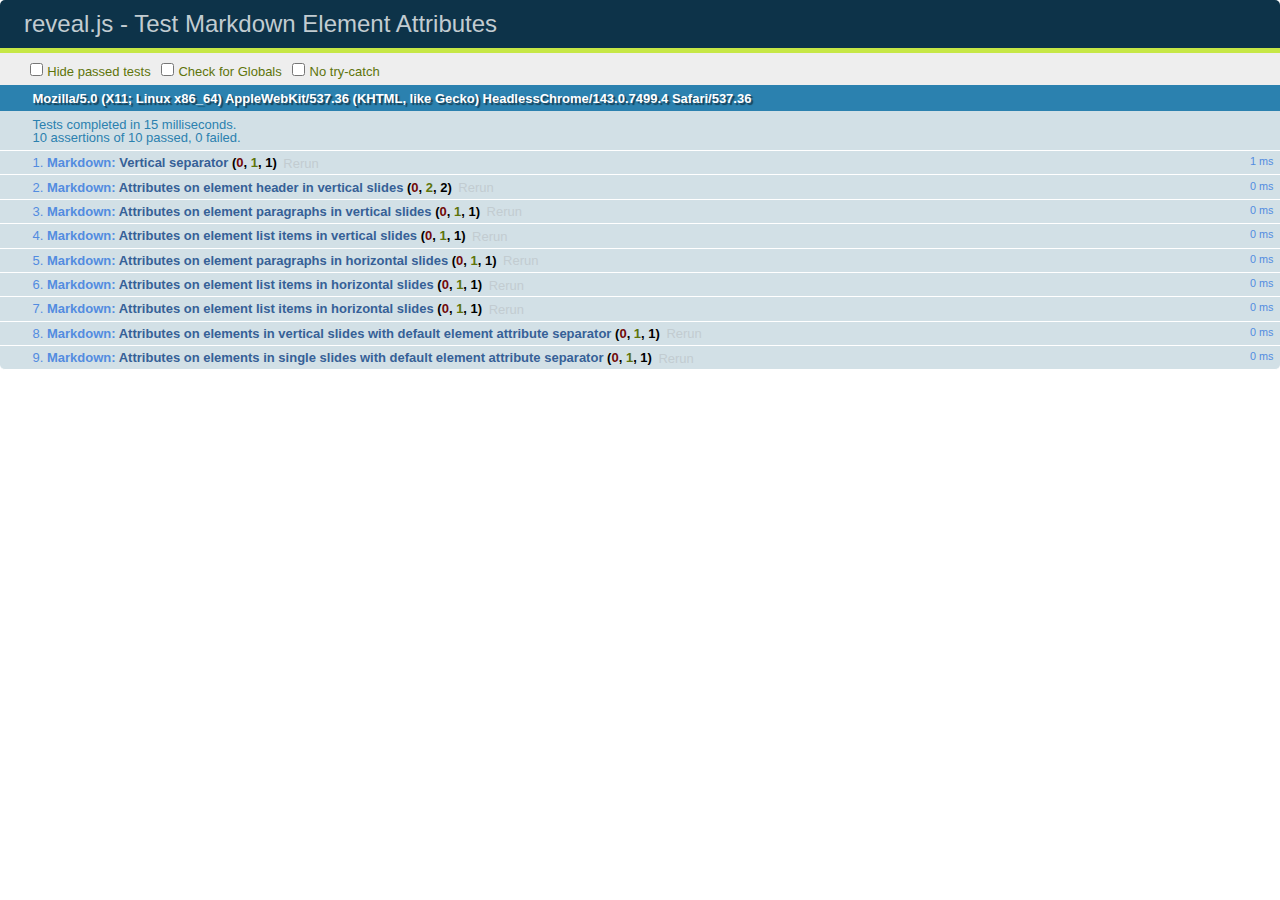
<file: test/test-markdown-element-attributes.html>
<!doctype html>
<html lang="en">

	<head>
		<meta charset="utf-8">

		<title>reveal.js - Test Markdown Element Attributes</title>

		<link rel="stylesheet" href="../css/reveal.css">
		<link rel="stylesheet" href="qunit-1.12.0.css">
	</head>

	<body style="overflow: auto;">

		<div id="qunit"></div>
		<div id="qunit-fixture"></div>

		<div class="reveal" style="display: none;">

			<div class="slides">

				<!-- <section data-markdown="example.md" data-separator="^\n\n\n" data-separator-vertical="^\n\n"></section> -->

				<!-- Slides are separated by newline + three dashes + newline, vertical slides identical but two dashes -->
				<section data-markdown data-separator="^\n---\n$" data-separator-vertical="^\n--\n$" data-element-attributes="{_\s*?([^}]+?)}">>
					<script type="text/template">
						## Slide 1.1
						<!-- {_class="fragment fade-out" data-fragment-index="1"} -->

						--

						## Slide 1.2
						<!-- {_class="fragment shrink"} -->

						Paragraph 1
						<!-- {_class="fragment grow"} -->

						Paragraph 2
						<!-- {_class="fragment grow"} -->

						- list item 1 <!-- {_class="fragment grow"} -->
						- list item 2 <!-- {_class="fragment grow"} -->
						- list item 3 <!-- {_class="fragment grow"} -->


						---

						## Slide 2


						Paragraph 1.2  
						multi-line <!-- {_class="fragment highlight-red"} -->

						Paragraph 2.2 <!-- {_class="fragment highlight-red"} -->

						Paragraph 2.3 <!-- {_class="fragment highlight-red"} -->

						Paragraph 2.4 <!-- {_class="fragment highlight-red"} -->

						- list item 1 <!-- {_class="fragment highlight-green"} -->
						- list item 2<!-- {_class="fragment highlight-green"} -->
						- list item 3<!-- {_class="fragment highlight-green"} -->
						- list item 4
						<!-- {_class="fragment highlight-green"} -->
						- list item 5<!-- {_class="fragment highlight-green"} -->

						Test

						![Example Picture](examples/assets/image2.png)
						<!-- {_class="reveal stretch"} -->

					</script>
				</section>



				<section 	data-markdown data-separator="^\n\n\n"
									data-separator-vertical="^\n\n"
									data-separator-notes="^Note:"
									data-charset="utf-8">
					<script type="text/template">
						# Test attributes in Markdown with default separator
						## Slide 1 Def <!-- .element: class="fragment highlight-red" data-fragment-index="1" -->


						## Slide 2 Def
						<!-- .element: class="fragment highlight-red" -->

					</script>
				</section>

				<section data-markdown>
				  <script type="text/template">
					## Hello world
					A paragraph
					<!-- .element: class="fragment highlight-blue" -->
				  </script>
				</section>

				<section data-markdown>
				  <script type="text/template">
					## Hello world

					Multiple  
					Line
					<!-- .element: class="fragment highlight-blue" -->
				  </script>
				</section>

				<section data-markdown>
				  <script type="text/template">
					## Hello world

					Test<!-- .element: class="fragment highlight-blue" -->

					More Test
				  </script>
				</section>


			</div>

		</div>

		<script src="../lib/js/head.min.js"></script>
		<script src="../js/reveal.js"></script>
		<script src="../plugin/markdown/marked.js"></script>
		<script src="../plugin/markdown/markdown.js"></script>
		<script src="qunit-1.12.0.js"></script>

		<script src="test-markdown-element-attributes.js"></script>

	</body>
</html>
</file>
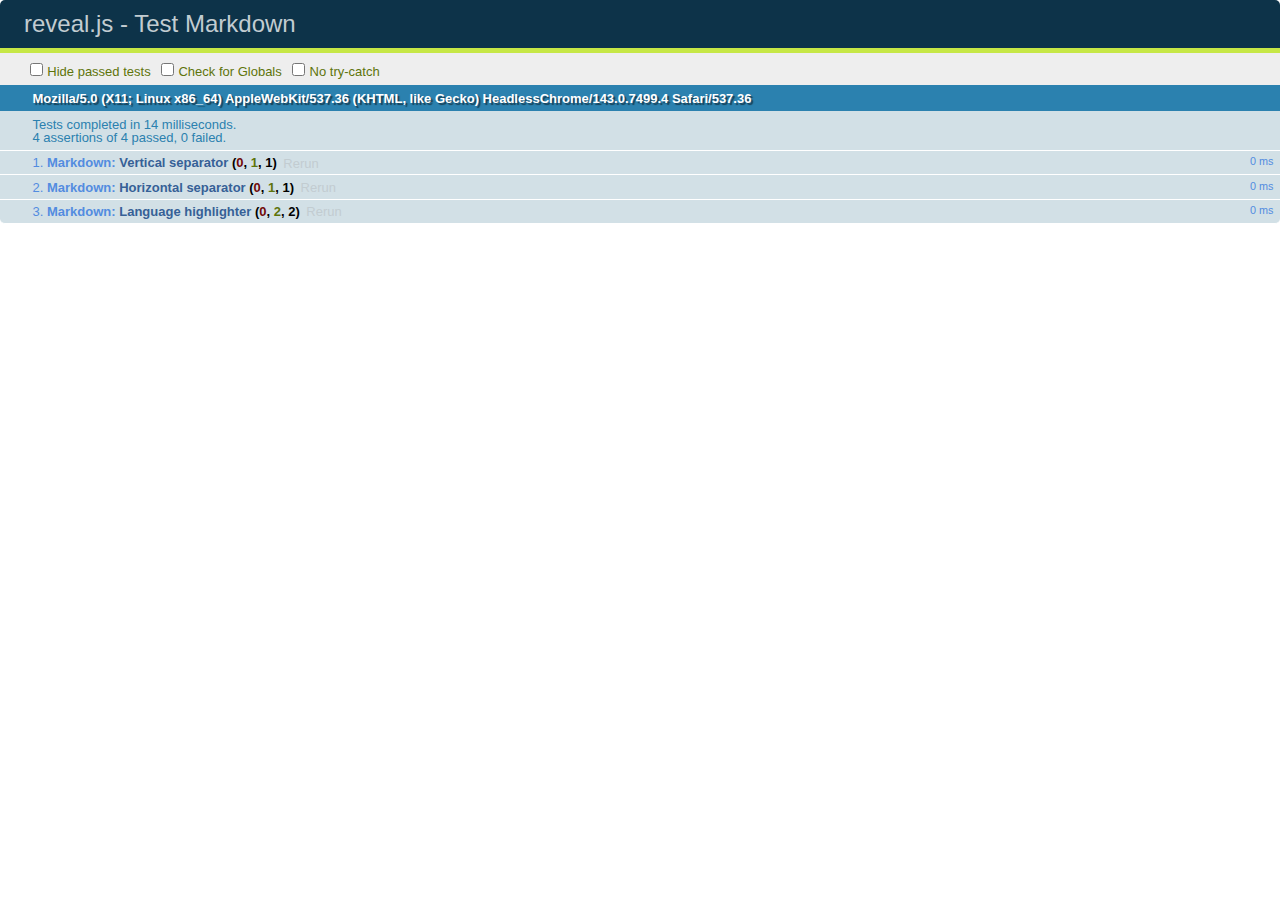
<file: test/test-markdown-external.html>
<!doctype html>
<html lang="en">

	<head>
		<meta charset="utf-8">

		<title>reveal.js - Test Markdown</title>

		<link rel="stylesheet" href="../css/reveal.css">
		<link rel="stylesheet" href="qunit-1.12.0.css">
	</head>

	<body style="overflow: auto;">

		<div id="qunit"></div>
  		<div id="qunit-fixture"></div>

		<div class="reveal" style="display: none;">

			<div class="slides">
				<section data-markdown="simple.md" data-separator="^\n\n\n" data-separator-vertical="^\n\n"></section>
			</div>

		</div>

		<script src="../lib/js/head.min.js"></script>
		<script src="../js/reveal.js"></script>
		<script src="../plugin/highlight/highlight.js"></script>
		<script src="../plugin/markdown/marked.js"></script>
		<script src="../plugin/markdown/markdown.js"></script>
		<script src="qunit-1.12.0.js"></script>

		<script src="test-markdown-external.js"></script>

	</body>
</html>
</file>
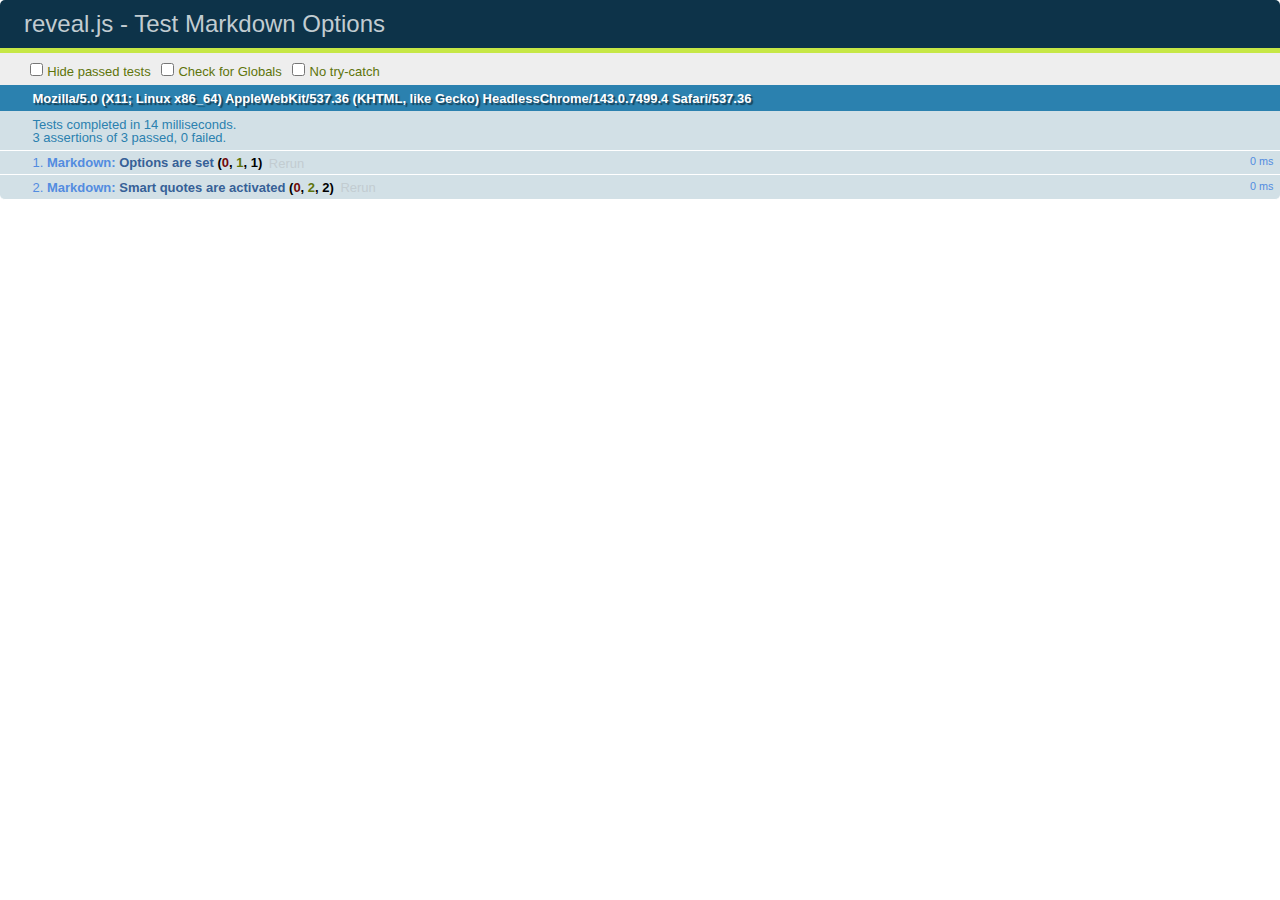
<file: test/test-markdown-options.html>
<!doctype html>
<html lang="en">

	<head>
		<meta charset="utf-8">

		<title>reveal.js - Test Markdown Options</title>

		<link rel="stylesheet" href="../css/reveal.css">
		<link rel="stylesheet" href="qunit-1.12.0.css">
	</head>

	<body style="overflow: auto;">

		<div id="qunit"></div>
		<div id="qunit-fixture"></div>

		<div class="reveal" style="display: none;">

			<div class="slides">

				<section data-markdown>
					<script type="text/template">
						## Testing Markdown Options

						This "slide" should contain 'smart' quotes.
					</script>
				</section>

			</div>

		</div>

		<script src="../lib/js/head.min.js"></script>
		<script src="../js/reveal.js"></script>
		<script src="qunit-1.12.0.js"></script>

		<script src="test-markdown-options.js"></script>

	</body>
</html>
</file>
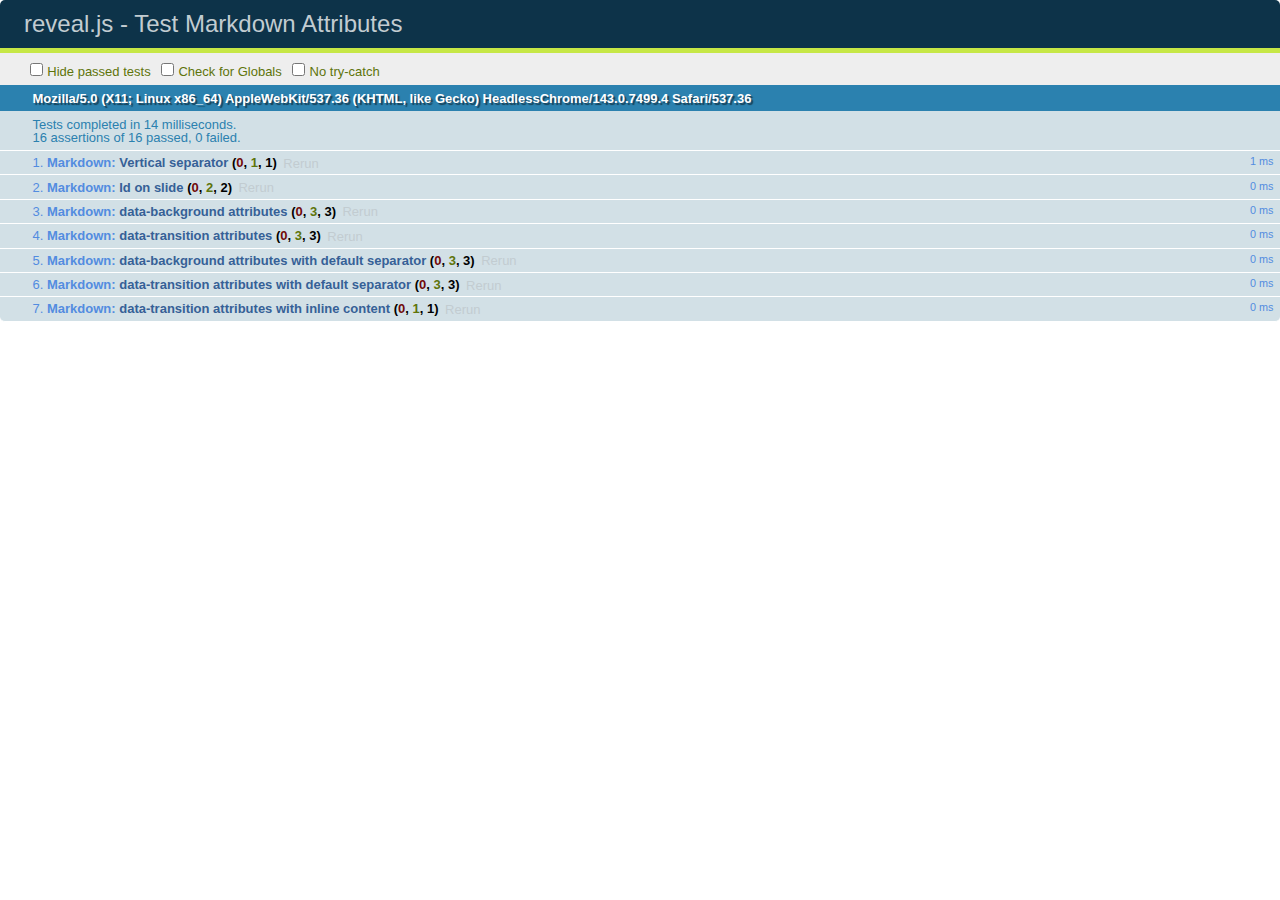
<file: test/test-markdown-slide-attributes.html>
<!doctype html>
<html lang="en">

	<head>
		<meta charset="utf-8">

		<title>reveal.js - Test Markdown Attributes</title>

		<link rel="stylesheet" href="../css/reveal.css">
		<link rel="stylesheet" href="qunit-1.12.0.css">
	</head>

	<body style="overflow: auto;">

		<div id="qunit"></div>
		<div id="qunit-fixture"></div>

		<div class="reveal" style="display: none;">

			<div class="slides">

				<!-- <section data-markdown="example.md" data-separator="^\n\n\n" data-separator-vertical="^\n\n"></section> -->

				<!-- Slides are separated by three lines, vertical slides by two lines, attributes are one any line starting with (spaces and) two dashes -->
				<section 	data-markdown data-separator="^\n\n\n"
									data-separator-vertical="^\n\n"
									data-separator-notes="^Note:"
									data-attributes="--\s(.*?)$"
									data-charset="utf-8">
					<script type="text/template">
						# Test attributes in Markdown
						## Slide 1



						## Slide 2
						<!-- -- id="slide2" data-transition="zoom" data-background="#A0C66B" -->


						## Slide 2.1
						<!-- -- data-background="#ff0000" data-transition="fade" -->


						## Slide 2.2
						[Link to Slide2](#/slide2)



						## Slide 3
						<!-- -- data-transition="zoom" data-background="#C6916B" -->



						## Slide 4
					</script>
				</section>

				<section 	data-markdown data-separator="^\n\n\n"
									data-separator-vertical="^\n\n"
									data-separator-notes="^Note:"
									data-charset="utf-8">
					<script type="text/template">
						# Test attributes in Markdown with default separator
						## Slide 1 Def



						## Slide 2 Def
						<!-- .slide: id="slide2def" data-transition="concave" data-background="#A7C66B" -->


						## Slide 2.1 Def
						<!-- .slide: data-background="#f70000" data-transition="page" -->


						## Slide 2.2 Def
						[Link to Slide2](#/slide2def)



						## Slide 3 Def
						<!-- .slide: data-transition="concave" data-background="#C7916B" -->



						## Slide 4
					</script>
				</section>

				<section data-markdown>
					<script type="text/template">
						<!-- .slide: data-background="#ff0000" -->
						## Hello world
					</script>
				</section>

				<section data-markdown>
					<script type="text/template">
						## Hello world
						<!-- .slide: data-background="#ff0000" -->
					</script>
				</section>

				<section data-markdown>
					<script type="text/template">
						## Hello world

						Test
						<!-- .slide: data-background="#ff0000" -->

						More Test
					</script>
				</section>

			</div>

		</div>

		<script src="../lib/js/head.min.js"></script>
		<script src="../js/reveal.js"></script>
		<script src="../plugin/markdown/marked.js"></script>
		<script src="../plugin/markdown/markdown.js"></script>
		<script src="qunit-1.12.0.js"></script>

		<script src="test-markdown-slide-attributes.js"></script>

	</body>
</html>
</file>
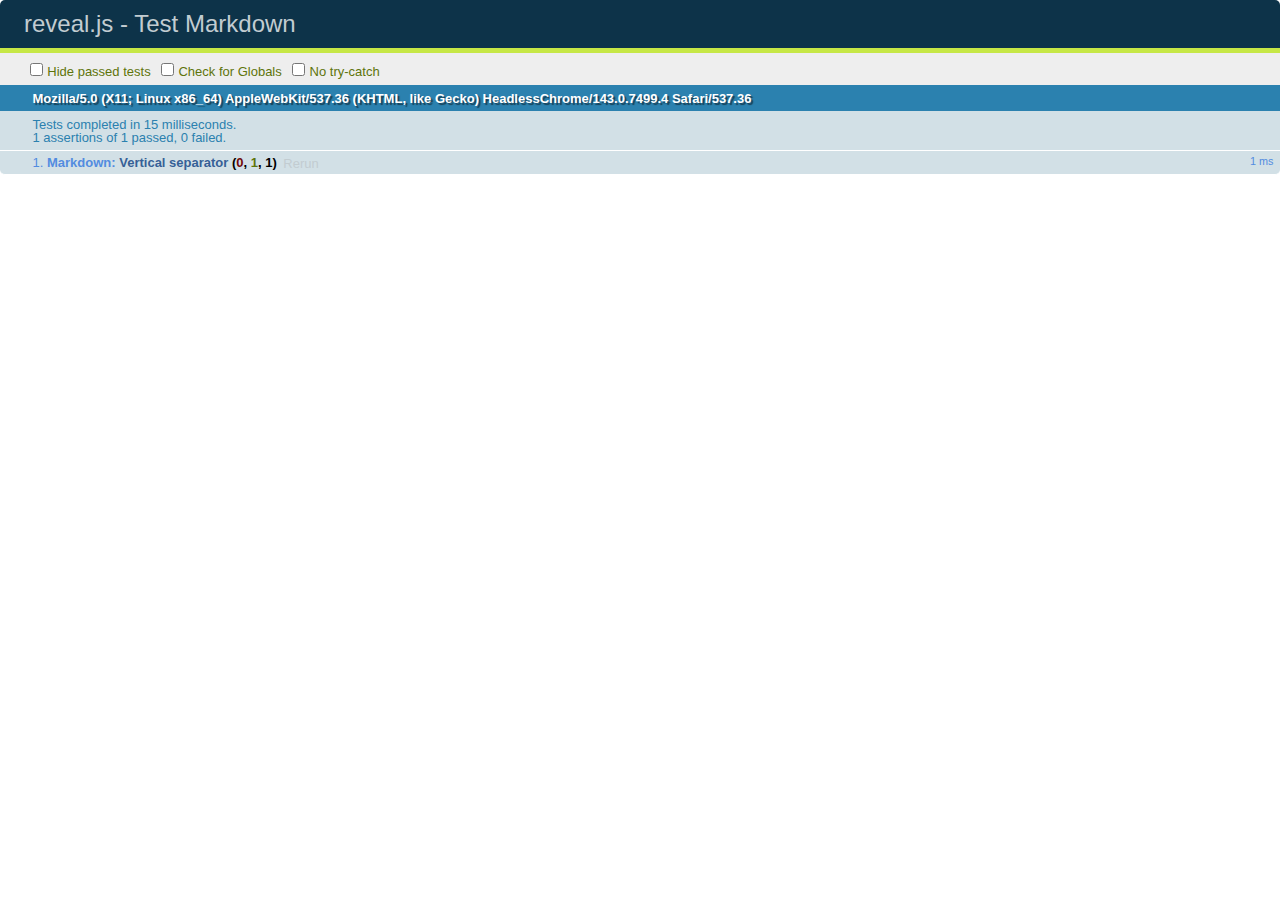
<file: test/test-markdown.html>
<!doctype html>
<html lang="en">

	<head>
		<meta charset="utf-8">

		<title>reveal.js - Test Markdown</title>

		<link rel="stylesheet" href="../css/reveal.css">
		<link rel="stylesheet" href="qunit-1.12.0.css">
	</head>

	<body style="overflow: auto;">

		<div id="qunit"></div>
		<div id="qunit-fixture"></div>

		<div class="reveal" style="display: none;">

			<div class="slides">

				<!-- <section data-markdown="example.md" data-separator="^\n\n\n" data-separator-vertical="^\n\n"></section> -->

				<!-- Slides are separated by newline + three dashes + newline, vertical slides identical but two dashes -->
				<section data-markdown data-separator="^\n---\n$" data-separator-vertical="^\n--\n$">
					<script type="text/template">
						## Slide 1.1

						--

						## Slide 1.2

						---

						## Slide 2
					</script>
				</section>

			</div>

		</div>

		<script src="../lib/js/head.min.js"></script>
		<script src="../js/reveal.js"></script>
		<script src="../plugin/markdown/marked.js"></script>
		<script src="../plugin/markdown/markdown.js"></script>
		<script src="qunit-1.12.0.js"></script>

		<script src="test-markdown.js"></script>

	</body>
</html>
</file>
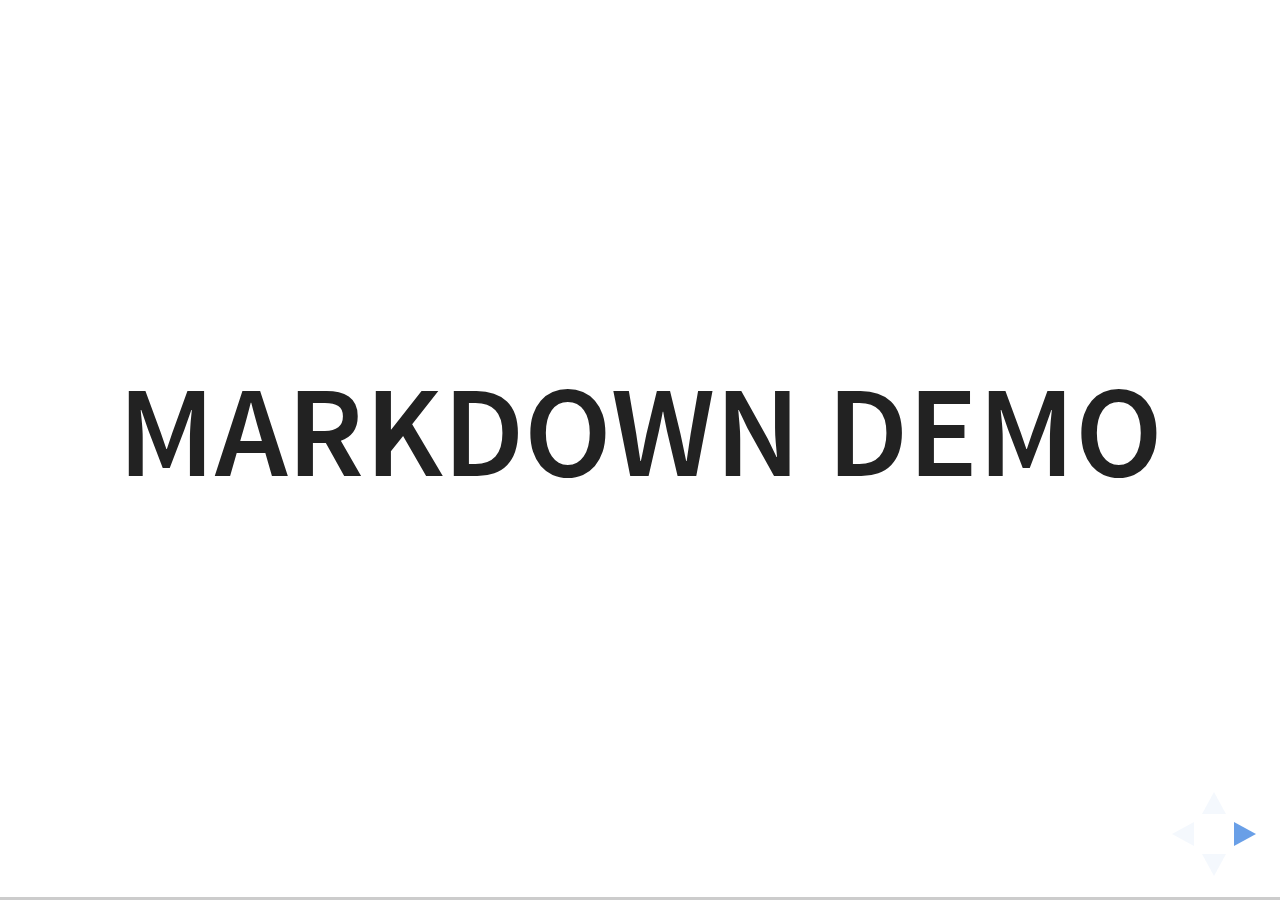
<file: plugin/markdown/example.html>
<!doctype html>
<html lang="en">

	<head>
		<meta charset="utf-8">

		<title>reveal.js - Markdown Demo</title>

		<link rel="stylesheet" href="../../css/reveal.css">
		<link rel="stylesheet" href="../../css/theme/white.css" id="theme">

        <link rel="stylesheet" href="../../lib/css/zenburn.css">
	</head>

	<body>

		<div class="reveal">

			<div class="slides">

                <!-- Use external markdown resource, separate slides by three newlines; vertical slides by two newlines -->
                <section data-markdown="example.md" data-separator="^\n\n\n" data-separator-vertical="^\n\n"></section>

                <!-- Slides are separated by three dashes (quick 'n dirty regular expression) -->
                <section data-markdown data-separator="---">
                    <script type="text/template">
                        ## Demo 1
                        Slide 1
                        ---
                        ## Demo 1
                        Slide 2
                        ---
                        ## Demo 1
                        Slide 3
                    </script>
                </section>

                <!-- Slides are separated by newline + three dashes + newline, vertical slides identical but two dashes -->
                <section data-markdown data-separator="^\n---\n$" data-separator-vertical="^\n--\n$">
                    <script type="text/template">
                        ## Demo 2
                        Slide 1.1

                        --

                        ## Demo 2
                        Slide 1.2

                        ---

                        ## Demo 2
                        Slide 2
                    </script>
                </section>

                <!-- No "extra" slides, since there are no separators defined (so they'll become horizontal rulers) -->
                <section data-markdown>
                    <script type="text/template">
                        A

                        ---

                        B

                        ---

                        C
                    </script>
                </section>

                <!-- Slide attributes -->
                <section data-markdown>
                    <script type="text/template">
                        <!-- .slide: data-background="#000000" -->
                        ## Slide attributes
                    </script>
                </section>

                <!-- Element attributes -->
                <section data-markdown>
                    <script type="text/template">
                        ## Element attributes
                        - Item 1 <!-- .element: class="fragment" data-fragment-index="2" -->
                        - Item 2 <!-- .element: class="fragment" data-fragment-index="1" -->
                    </script>
                </section>

                <!-- Code -->
                <section data-markdown>
                    <script type="text/template">
                        ```php
                        public function foo()
                        {
                            $foo = array(
                                'bar' => 'bar'
                            )
                        }
                        ```
                    </script>
                </section>

            </div>
		</div>

		<script src="../../lib/js/head.min.js"></script>
		<script src="../../js/reveal.js"></script>

		<script>

			Reveal.initialize({
				controls: true,
				progress: true,
				history: true,
				center: true,

				// Optional libraries used to extend on reveal.js
				dependencies: [
					{ src: '../../lib/js/classList.js', condition: function() { return !document.body.classList; } },
					{ src: 'marked.js', condition: function() { return !!document.querySelector( '[data-markdown]' ); } },
                    { src: 'markdown.js', condition: function() { return !!document.querySelector( '[data-markdown]' ); } },
                    { src: '../highlight/highlight.js', async: true, callback: function() { hljs.initHighlightingOnLoad(); } },
					{ src: '../notes/notes.js' }
				]
			});

		</script>

	</body>
</html>
</file>
<file: css/theme/white.css>
/**
 * White theme for reveal.js. This is the opposite of the 'black' theme.
 *
 * By Hakim El Hattab, http://hakim.se
 */
@import url(../../lib/font/source-sans-pro/source-sans-pro.css);
section.has-dark-background, section.has-dark-background h1, section.has-dark-background h2, section.has-dark-background h3, section.has-dark-background h4, section.has-dark-background h5, section.has-dark-background h6 {
  color: #fff; }

/*********************************************
 * GLOBAL STYLES
 *********************************************/
body {
  background: #fff;
  background-color: #fff; }

.reveal {
  font-family: "Source Sans Pro", Helvetica, sans-serif;
  font-size: 42px;
  font-weight: normal;
  color: #222; }

::selection {
  color: #fff;
  background: #98bdef;
  text-shadow: none; }

::-moz-selection {
  color: #fff;
  background: #98bdef;
  text-shadow: none; }

.reveal .slides > section,
.reveal .slides > section > section {
  line-height: 1.3;
  font-weight: inherit; }

/*********************************************
 * HEADERS
 *********************************************/
.reveal h1,
.reveal h2,
.reveal h3,
.reveal h4,
.reveal h5,
.reveal h6 {
  margin: 0 0 20px 0;
  color: #222;
  font-family: "Source Sans Pro", Helvetica, sans-serif;
  font-weight: 600;
  line-height: 1.2;
  letter-spacing: normal;
  text-transform: uppercase;
  text-shadow: none;
  word-wrap: break-word; }

.reveal h1 {
  font-size: 2.5em; }

.reveal h2 {
  font-size: 1.6em; }

.reveal h3 {
  font-size: 1.3em; }

.reveal h4 {
  font-size: 1em; }

.reveal h1 {
  text-shadow: none; }

/*********************************************
 * OTHER
 *********************************************/
.reveal p {
  margin: 20px 0;
  line-height: 1.3; }

/* Ensure certain elements are never larger than the slide itself */
.reveal img,
.reveal video,
.reveal iframe {
  max-width: 95%;
  max-height: 95%; }

.reveal strong,
.reveal b {
  font-weight: bold; }

.reveal em {
  font-style: italic; }

.reveal ol,
.reveal dl,
.reveal ul {
  display: inline-block;
  text-align: left;
  margin: 0 0 0 1em; }

.reveal ol {
  list-style-type: decimal; }

.reveal ul {
  list-style-type: disc; }

.reveal ul ul {
  list-style-type: square; }

.reveal ul ul ul {
  list-style-type: circle; }

.reveal ul ul,
.reveal ul ol,
.reveal ol ol,
.reveal ol ul {
  display: block;
  margin-left: 40px; }

.reveal dt {
  font-weight: bold; }

.reveal dd {
  margin-left: 40px; }

.reveal q,
.reveal blockquote {
  quotes: none; }

.reveal blockquote {
  display: block;
  position: relative;
  width: 70%;
  margin: 20px auto;
  padding: 5px;
  font-style: italic;
  background: rgba(255, 255, 255, 0.05);
  box-shadow: 0px 0px 2px rgba(0, 0, 0, 0.2); }

.reveal blockquote p:first-child,
.reveal blockquote p:last-child {
  display: inline-block; }

.reveal q {
  font-style: italic; }

.reveal pre {
  display: block;
  position: relative;
  width: 90%;
  margin: 20px auto;
  text-align: left;
  font-size: 0.55em;
  font-family: monospace;
  line-height: 1.2em;
  word-wrap: break-word;
  box-shadow: 0px 0px 6px rgba(0, 0, 0, 0.3); }

.reveal code {
  font-family: monospace; }

.reveal pre code {
  display: block;
  padding: 5px;
  overflow: auto;
  max-height: 400px;
  word-wrap: normal; }

.reveal table {
  margin: auto;
  border-collapse: collapse;
  border-spacing: 0; }

.reveal table th {
  font-weight: bold; }

.reveal table th,
.reveal table td {
  text-align: left;
  padding: 0.2em 0.5em 0.2em 0.5em;
  border-bottom: 1px solid; }

.reveal table th[align="center"],
.reveal table td[align="center"] {
  text-align: center; }

.reveal table th[align="right"],
.reveal table td[align="right"] {
  text-align: right; }

.reveal table tbody tr:last-child th,
.reveal table tbody tr:last-child td {
  border-bottom: none; }

.reveal sup {
  vertical-align: super; }

.reveal sub {
  vertical-align: sub; }

.reveal small {
  display: inline-block;
  font-size: 0.6em;
  line-height: 1.2em;
  vertical-align: top; }

.reveal small * {
  vertical-align: top; }

/*********************************************
 * LINKS
 *********************************************/
.reveal a {
  color: #2a76dd;
  text-decoration: none;
  -webkit-transition: color .15s ease;
  -moz-transition: color .15s ease;
  transition: color .15s ease; }

.reveal a:hover {
  color: #6ca0e8;
  text-shadow: none;
  border: none; }

.reveal .roll span:after {
  color: #fff;
  background: #1a53a1; }

/*********************************************
 * IMAGES
 *********************************************/
.reveal section img {
  margin: 15px 0px;
  background: rgba(255, 255, 255, 0.12);
  border: 4px solid #222;
  box-shadow: 0 0 10px rgba(0, 0, 0, 0.15); }

.reveal section img.plain {
  border: 0;
  box-shadow: none; }

.reveal a img {
  -webkit-transition: all .15s linear;
  -moz-transition: all .15s linear;
  transition: all .15s linear; }

.reveal a:hover img {
  background: rgba(255, 255, 255, 0.2);
  border-color: #2a76dd;
  box-shadow: 0 0 20px rgba(0, 0, 0, 0.55); }

/*********************************************
 * NAVIGATION CONTROLS
 *********************************************/
.reveal .controls .navigate-left,
.reveal .controls .navigate-left.enabled {
  border-right-color: #2a76dd; }

.reveal .controls .navigate-right,
.reveal .controls .navigate-right.enabled {
  border-left-color: #2a76dd; }

.reveal .controls .navigate-up,
.reveal .controls .navigate-up.enabled {
  border-bottom-color: #2a76dd; }

.reveal .controls .navigate-down,
.reveal .controls .navigate-down.enabled {
  border-top-color: #2a76dd; }

.reveal .controls .navigate-left.enabled:hover {
  border-right-color: #6ca0e8; }

.reveal .controls .navigate-right.enabled:hover {
  border-left-color: #6ca0e8; }

.reveal .controls .navigate-up.enabled:hover {
  border-bottom-color: #6ca0e8; }

.reveal .controls .navigate-down.enabled:hover {
  border-top-color: #6ca0e8; }

/*********************************************
 * PROGRESS BAR
 *********************************************/
.reveal .progress {
  background: rgba(0, 0, 0, 0.2); }

.reveal .progress span {
  background: #2a76dd;
  -webkit-transition: width 800ms cubic-bezier(0.26, 0.86, 0.44, 0.985);
  -moz-transition: width 800ms cubic-bezier(0.26, 0.86, 0.44, 0.985);
  transition: width 800ms cubic-bezier(0.26, 0.86, 0.44, 0.985); }
</file>
<file: lib/css/zenburn.css>
/*

Zenburn style from voldmar.ru (c) Vladimir Epifanov <voldmar@voldmar.ru>
based on dark.css by Ivan Sagalaev

*/

.hljs {
  display: block;
  overflow-x: auto;
  padding: 0.5em;
  background: #3f3f3f;
  color: #dcdcdc;
}

.hljs-keyword,
.hljs-selector-tag,
.hljs-tag {
  color: #e3ceab;
}

.hljs-template-tag {
  color: #dcdcdc;
}

.hljs-number {
  color: #8cd0d3;
}

.hljs-variable,
.hljs-template-variable,
.hljs-attribute {
  color: #efdcbc;
}

.hljs-literal {
  color: #efefaf;
}

.hljs-subst {
  color: #8f8f8f;
}

.hljs-title,
.hljs-name,
.hljs-selector-id,
.hljs-selector-class,
.hljs-section,
.hljs-type {
  color: #efef8f;
}

.hljs-symbol,
.hljs-bullet,
.hljs-link {
  color: #dca3a3;
}

.hljs-deletion,
.hljs-string,
.hljs-built_in,
.hljs-builtin-name {
  color: #cc9393;
}

.hljs-addition,
.hljs-comment,
.hljs-quote,
.hljs-meta {
  color: #7f9f7f;
}


.hljs-emphasis {
  font-style: italic;
}

.hljs-strong {
  font-weight: bold;
}
</file>
<file: test/qunit-1.12.0.css>
/**
 * QUnit v1.12.0 - A JavaScript Unit Testing Framework
 *
 * http://qunitjs.com
 *
 * Copyright 2012 jQuery Foundation and other contributors
 * Released under the MIT license.
 * http://jquery.org/license
 */

/** Font Family and Sizes */

#qunit-tests, #qunit-header, #qunit-banner, #qunit-testrunner-toolbar, #qunit-userAgent, #qunit-testresult {
	font-family: "Helvetica Neue Light", "HelveticaNeue-Light", "Helvetica Neue", Calibri, Helvetica, Arial, sans-serif;
}

#qunit-testrunner-toolbar, #qunit-userAgent, #qunit-testresult, #qunit-tests li { font-size: small; }
#qunit-tests { font-size: smaller; }


/** Resets */

#qunit-tests, #qunit-header, #qunit-banner, #qunit-userAgent, #qunit-testresult, #qunit-modulefilter {
	margin: 0;
	padding: 0;
}


/** Header */

#qunit-header {
	padding: 0.5em 0 0.5em 1em;

	color: #8699a4;
	background-color: #0d3349;

	font-size: 1.5em;
	line-height: 1em;
	font-weight: normal;

	border-radius: 5px 5px 0 0;
	-moz-border-radius: 5px 5px 0 0;
	-webkit-border-top-right-radius: 5px;
	-webkit-border-top-left-radius: 5px;
}

#qunit-header a {
	text-decoration: none;
	color: #c2ccd1;
}

#qunit-header a:hover,
#qunit-header a:focus {
	color: #fff;
}

#qunit-testrunner-toolbar label {
	display: inline-block;
	padding: 0 .5em 0 .1em;
}

#qunit-banner {
	height: 5px;
}

#qunit-testrunner-toolbar {
	padding: 0.5em 0 0.5em 2em;
	color: #5E740B;
	background-color: #eee;
	overflow: hidden;
}

#qunit-userAgent {
	padding: 0.5em 0 0.5em 2.5em;
	background-color: #2b81af;
	color: #fff;
	text-shadow: rgba(0, 0, 0, 0.5) 2px 2px 1px;
}

#qunit-modulefilter-container {
	float: right;
}

/** Tests: Pass/Fail */

#qunit-tests {
	list-style-position: inside;
}

#qunit-tests li {
	padding: 0.4em 0.5em 0.4em 2.5em;
	border-bottom: 1px solid #fff;
	list-style-position: inside;
}

#qunit-tests.hidepass li.pass, #qunit-tests.hidepass li.running  {
	display: none;
}

#qunit-tests li strong {
	cursor: pointer;
}

#qunit-tests li a {
	padding: 0.5em;
	color: #c2ccd1;
	text-decoration: none;
}
#qunit-tests li a:hover,
#qunit-tests li a:focus {
	color: #000;
}

#qunit-tests li .runtime {
	float: right;
	font-size: smaller;
}

.qunit-assert-list {
	margin-top: 0.5em;
	padding: 0.5em;

	background-color: #fff;

	border-radius: 5px;
	-moz-border-radius: 5px;
	-webkit-border-radius: 5px;
}

.qunit-collapsed {
	display: none;
}

#qunit-tests table {
	border-collapse: collapse;
	margin-top: .2em;
}

#qunit-tests th {
	text-align: right;
	vertical-align: top;
	padding: 0 .5em 0 0;
}

#qunit-tests td {
	vertical-align: top;
}

#qunit-tests pre {
	margin: 0;
	white-space: pre-wrap;
	word-wrap: break-word;
}

#qunit-tests del {
	background-color: #e0f2be;
	color: #374e0c;
	text-decoration: none;
}

#qunit-tests ins {
	background-color: #ffcaca;
	color: #500;
	text-decoration: none;
}

/*** Test Counts */

#qunit-tests b.counts                       { color: black; }
#qunit-tests b.passed                       { color: #5E740B; }
#qunit-tests b.failed                       { color: #710909; }

#qunit-tests li li {
	padding: 5px;
	background-color: #fff;
	border-bottom: none;
	list-style-position: inside;
}

/*** Passing Styles */

#qunit-tests li li.pass {
	color: #3c510c;
	background-color: #fff;
	border-left: 10px solid #C6E746;
}

#qunit-tests .pass                          { color: #528CE0; background-color: #D2E0E6; }
#qunit-tests .pass .test-name               { color: #366097; }

#qunit-tests .pass .test-actual,
#qunit-tests .pass .test-expected           { color: #999999; }

#qunit-banner.qunit-pass                    { background-color: #C6E746; }

/*** Failing Styles */

#qunit-tests li li.fail {
	color: #710909;
	background-color: #fff;
	border-left: 10px solid #EE5757;
	white-space: pre;
}

#qunit-tests > li:last-child {
	border-radius: 0 0 5px 5px;
	-moz-border-radius: 0 0 5px 5px;
	-webkit-border-bottom-right-radius: 5px;
	-webkit-border-bottom-left-radius: 5px;
}

#qunit-tests .fail                          { color: #000000; background-color: #EE5757; }
#qunit-tests .fail .test-name,
#qunit-tests .fail .module-name             { color: #000000; }

#qunit-tests .fail .test-actual             { color: #EE5757; }
#qunit-tests .fail .test-expected           { color: green;   }

#qunit-banner.qunit-fail                    { background-color: #EE5757; }


/** Result */

#qunit-testresult {
	padding: 0.5em 0.5em 0.5em 2.5em;

	color: #2b81af;
	background-color: #D2E0E6;

	border-bottom: 1px solid white;
}
#qunit-testresult .module-name {
	font-weight: bold;
}

/** Fixture */

#qunit-fixture {
	position: absolute;
	top: -10000px;
	left: -10000px;
	width: 1000px;
	height: 1000px;
}
</file>
